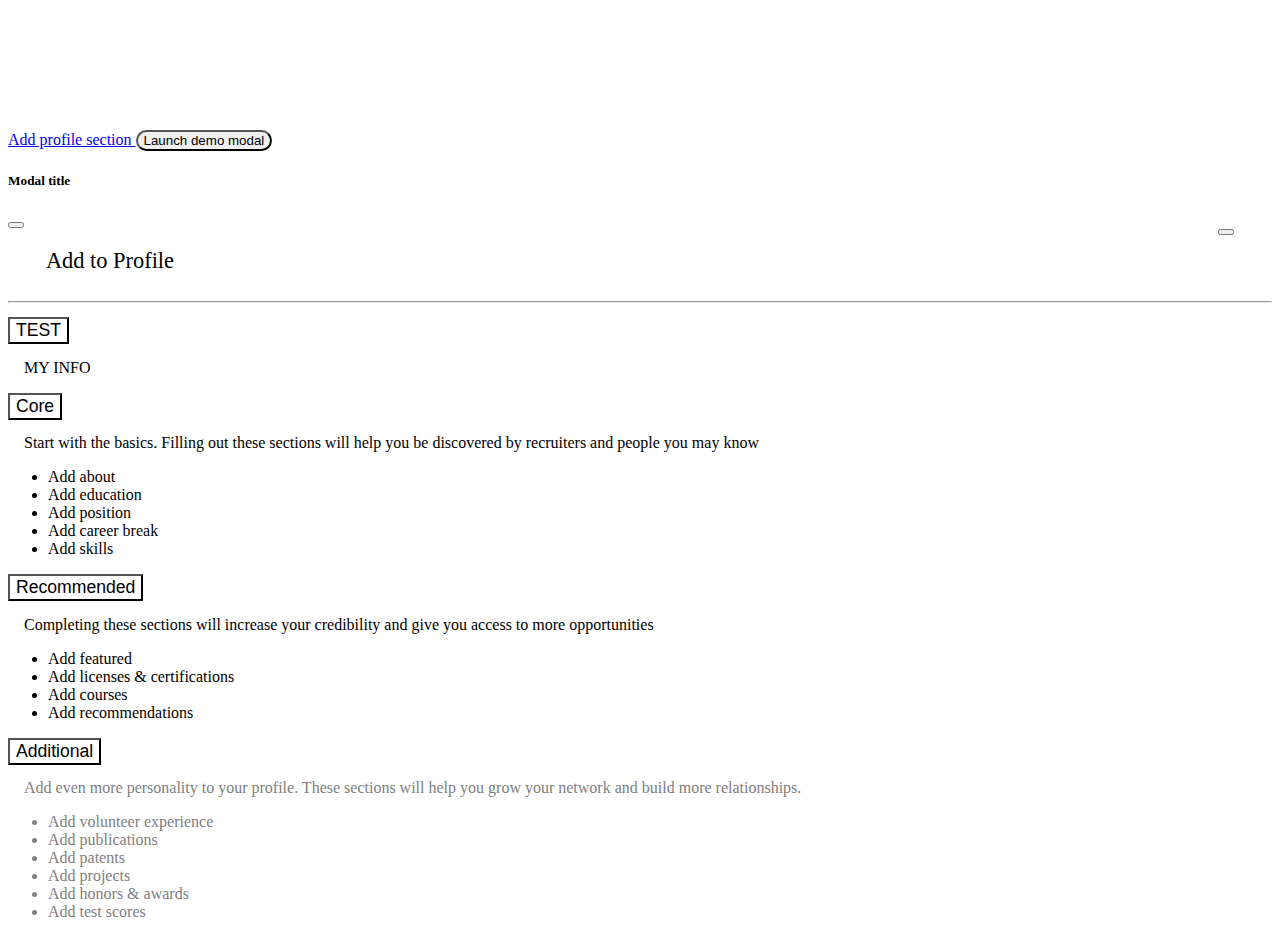
<file: accordion.html>
<!DOCTYPE html>
<html lang="en">
	<head>
		<meta charset="utf-8" />
		<meta name="linkedin" content="Linked in layout" />
		<meta name="viewport" content="width=device-width, initial-scale=1" />
		<title>Alisha Burgfeld LinkedIn</title>
		<link rel="stylesheet" href="https://cdn.jsdelivr.net/npm/bootstrap-icons@1.8.3/font/bootstrap-icons.css" />
		<link
			href="https://cdn.jsdelivr.net/npm/bootstrap@5.2.0-beta1/dist/css/bootstrap.min.css"
			rel="stylesheet"
			integrity="sha384-0evHe/X+R7YkIZDRvuzKMRqM+OrBnVFBL6DOitfPri4tjfHxaWutUpFmBp4vmVor"
			crossorigin="anonymous"
		/>
		<link rel="stylesheet" href="styles.css" />
	</head>
	<body>


			<!-- TEST! -->



		<a class="btn btn-primary" data-bs-toggle="offcanvas" href="#offcanvasExample" role="button" aria-controls="offcanvasExample">
			Add profile section
		</a>





		<!-- <div class="offcanvas offcanvas-end" tabindex="-1" id="offcanvasRight" aria-labelledby="offcanvasRightLabel">
			<div class="offcanvas-header">
				<h5 id="offcanvasRightLabel">Offcanvas right</h5>
				<button type="button" class="btn-close text-reset" data-bs-dismiss="offcanvas" aria-label="Close"></button>
			</div>
			<div class="offcanvas-body">
				<div class="accordion accordion-flush p-3" id="addProfileAccordion">


					<div class="accordion-main-heading">
						<h2 class="accordion-header" id="flush-headingFirst">Add to Profile</h2>
						<button
							type="button"
							class="btn-close accordion-close"
							data-bs-dismiss="addProfileAccordion"
							aria-label="Close"
						></button>
						<hr class="divider" />
					</div> 				HELLO
				</div>
			</div>
		</div> -->












		<!-- Add Profile -->
		<!-- Your text should be on your button while your button is what should be sitting in your header -->
		
		<script
			src="https://cdn.jsdelivr.net/npm/bootstrap@5.2.0-beta1/dist/js/bootstrap.bundle.min.js"
			integrity="sha384-pprn3073KE6tl6bjs2QrFaJGz5/SUsLqktiwsUTF55Jfv3qYSDhgCecCxMW52nD2"
			crossorigin="anonymous"
		></script>

	<!-- <i class="bi bi-arrow-down-right-square-fill fs-2"></i>
						<a
							class="nav-link"
							data-mdb-toggle="offcanvas"
							href="#offcanvasRight"
							role="button"
							aria-controls="offcanvasRight"
						>
							Work
						</a>

						<div class="offcanvas offcanvas-start" tabindex="-1" id="offcanvasRight" aria-labelledby="offcanvasRightLabel">
						<div class="offcanvas-header">
						  <h5 class="offcanvas-title" id="offcanvasRightLabel">Offcanvas</h5>
						  <button type="button" class="btn-close text-reset" data-mdb-dismiss="offcanvasRight" aria-label="Close"></button>
						</div>
						<div class="offcanvas-body">
						  <div>
							Some text as placeholder. In real life you can have the elements you have chosen. Like, text, images,
							lists, etc.
						  </div>
						 </div> 

						 <a class="btn btn-primary" data-bs-toggle="offcanvas" href="#offcanvasExample" role="button" aria-controls="offcanvasExample">
							Link with href
						</a>
						<button class="btn btn-primary" type="button" data-bs-toggle="offcanvas" data-bs-target="#offcanvasExample" aria-controls="offcanvasExample">
							Button with data-bs-target
						</button> -->
						
						<!-- <button class="btn btn-primary" type="button" data-bs-toggle="offcanvas" data-bs-target="#offcanvasRight" aria-controls="offcanvasRight">Toggle right offcanvas</button>

						<div class="offcanvas offcanvas-end" tabindex="-1" id="offcanvasRight" aria-labelledby="offcanvasRightLabel">
							<div class="offcanvas-header">
								<h5 id="offcanvasRightLabel">Offcanvas right</h5>
								<button type="button" class="btn-close text-reset" data-bs-dismiss="offcanvas" aria-label="Close"></button>
							</div>
							<div class="offcanvas-body">
							
						</div> -->

						<button type="button" class="btn btn-primary" data-bs-toggle="modal" data-bs-target="#exampleModal">
							Launch demo modal
						</button>

						<div class="modal fade" id="exampleModal" tabindex="-1" aria-labelledby="exampleModalLabel" aria-hidden="true">
							<div class="modal-dialog">
								<div class="modal-content">
									<div class="modal-header">
										<h5 class="modal-title" id="exampleModalLabel">Modal title</h5>
										<button type="button" class="btn-close" data-bs-dismiss="modal" aria-label="Close"></button>
									</div>
									<div class="modal-body">
										<div class="accordion accordion-flush p-3" id="addProfileAccordion">
											<div class="accordion-main-heading">
												<h2 class="accordion-header" id="flush-headingFirst">Add to Profile</h2>
												<button
													type="button"
													class="btn-close accordion-close"
													data-bs-dismiss="addProfileAccordion"
													aria-label="Close"
												></button>
												<hr class="divider" />
											</div>
											
								
														<!-- TEST -->
											<div class="accordion-item">
												<h2 class="accordion-header" id="flush-headingOne">
													<!-- button within h2 -->
													<button
														class="accordion-button"
														type="button"
														data-bs-toggle="collapse"
														data-bs-target="#flush-collapseTest"
														aria-expanded="false"
														aria-controls="flush-collapseTest"
													>
													<!-- Actual text for the button itself -->
														TEST
													</button>
												</h2>
												<div
													id="flush-collapseTest"
													class="accordion-collapse collapse show"
													aria-labelledby="flush-headingOne"
													data-bs-parent="#addProfileAccordion"
												>
													<div class="accordion-body py-2 px-0 m0">
														<p>MY INFO</p>
													</div>
												</div>
											</div>
								
								
											<!-- CORE -->
											<div class="accordion-item">
												<h2 class="accordion-header" id="flush-headingOne">
													<button
														class="accordion-button"
														type="button"
														data-bs-toggle="collapse"
														data-bs-target="#flush-collapseOne"
														aria-expanded="false"
														aria-controls="flush-collapseOne"
													>
														Core
													</button>
												</h2>
												<div
													id="flush-collapseOne"
													class="accordion-collapse collapse show"
													aria-labelledby="flush-headingOne"
													data-bs-parent="#addProfileAccordion"
												>
													<div class="accordion-body py-2 px-0 m0">
														<p>
															Start with the basics. Filling out these sections will help you be discovered by recruiters
															and people you may know
														</p>
														<ul class="list-group list-group-flush">
															<li class="list-group-item m-1">Add about</li>
															<li class="list-group-item m-1">Add education</li>
															<li class="list-group-item m-1">Add position</li>
															<li class="list-group-item m-1">Add career break</li>
															<li class="list-group-item m-1">Add skills</li>
														</ul>
													</div>
												</div>
											</div>
								
								
								
								
											<div class="accordion-item">
												<h2 class="accordion-header" id="flush-headingTwo">
													<button
														class="accordion-button collapsed"
														type="button"
														data-bs-toggle="collapse"
														data-bs-target="#flush-collapseTwo"
														aria-expanded="false"
														aria-controls="flush-collapseTwo"
													>
														Recommended
													</button>
												</h2>
												<div
													id="flush-collapseTwo"
													class="accordion-collapse collapse"
													aria-labelledby="flush-headingTwo"
													data-bs-parent="#addProfileAccordion"
												>
													<div class="accordion-body py-2 px-0 m0">
														<p>
															Completing these sections will increase your credibility and give you access to more
															opportunities
														</p>
														<ul class="list-group list-group-flush">
															<li class="list-group-item m-1">Add featured</li>
															<li class="list-group-item m-1">Add licenses & certifications</li>
															<li class="list-group-item m-1">Add courses</li>
															<li class="list-group-item m-1">Add recommendations</li>
														</ul>
													</div>
												</div>
											</div>
								
								
								
											<div class="accordion-item">
												<h2 class="accordion-header" id="flush-headingThree">
													<button
														class="accordion-button collapsed"
														type="button"
														data-bs-toggle="collapse"
														data-bs-target="#flush-collapseThree"
														aria-expanded="false"
														aria-controls="flush-collapseThree"
													>
														Additional
													</button>
												</h2>
												<div
													id="flush-collapseThree"
													class="accordion-collapse collapse"
													aria-labelledby="flush-headingThree"
													data-bs-parent="#addProfileAccordion"
												>
													<div class="accordion-body py-2 px-0 m0">
														<p class="font-grey">
															Add even more personality to your profile. These sections will help you grow your network
															and build more relationships.
														</p>
														<ul class="list-group list-group-flush">
															<!-- Add profile -->
															<li class="list-group-item m-1 font-grey">Add volunteer experience</li>
															<li class="list-group-item m-1 font-grey">Add publications</li>
															<li class="list-group-item m-1 font-grey">Add patents</li>
															<li class="list-group-item m-1 font-grey">Add projects</li>
															<li class="list-group-item m-1 font-grey">Add honors & awards</li>
															<li class="list-group-item m-1 font-grey">Add test scores</li>
														</ul>
													</div>
												</div>
											</div>
										</div>
									</div>
									</div>
								</div>
							</div>
						
	</body>
</html>
</file>
<file: styles.css>
/*-------HEADING STYLES--------*/

.open-to-dropdown-heading {
    font-size: 1rem;
    font-weight: 600;
}

h1 {
    font-size: 1.5rem;
}

h2 {
    font-size: 1.1rem;
    font-weight: 300;
}

#flush-headingFirst {
    font-size: 1.4rem;
    font-weight: 300;
    display: inline-block;
    margin-left: 3%;
}
.accordion-header {
    font-size: 1.1rem;
    color: black;
    font-weight: 450;
}



/*-------ICON STYLES-----------*/

.bi-search {
    position: absolute;
    left: 5px;
    top: 5px;
}

.bi-camera-fill {
    position: absolute;
    top: 8%;
    left: 90%;
    color: blue;
    font-size: 1.8rem;
}

.bi-pencil {
    position: absolute;
    color: #47494a;
    top: -140%;
    right: 15%;
    font-size: 1.3rem;
    font-weight: bold;
}

#blurry {
    margin-left: 6rem;
}


/*----------NAVBAR STYLES------------*/

/* I added and extra class to all your icon + text divs. That way, you can align the items and make them vertical within a flex box. */
.ic{
    display: flex;
    flex-direction: column;
    align-items: center;
}



.nav-link{
    padding-right:50px;
}


.nav-form {
    position: relative;
}

.search-text {
    padding-left: 25px;
}

.mini-profile-pic {
    border-radius: 50%;
    height:10%;
    width: 10%;
}

.dropdown-profile-pic {
    border-radius: 50%;
    height:80%;
    width: 75%;
}

.dropdown-menu{
    width:65%;
}

/*----------------CONTENT SIZING----------*/

.main,.side {
    height: 100px;
}

body {
    margin-top: 130px;
}

.profile-background, .right-profile-content, .left-profile-content, .accordion-main-heading {
    position: relative;
}

.main-profile-picture {
    border: white 0.2rem solid;
    border-radius: 50%;
    position: absolute;
    height: 75%;
    top: -70%;
    left: 8%;
}

.dropdown.open-to {             /*why aren't my buttons lining up? */
    display:inline-block
}

/*-----------FONT STYLES-------------*/

.font-blue {
    color:blue;
}

.font-grey {
    color: grey;
}

.current-job-title {
    font-size: 1.1rem;
    font-weight: 350;
    display: inline-block;
}

span {
    display: block;
    font-size: .9rem;
    font-weight: 350px;
}

.open-to-dropdown-par {
    font-size: .95rem;
}

.accordion-body p {
    margin-left: 1rem;
    margin-top: 0.5rem;
    font-weight: 300;
}


/*----------------BUTTON STYLES-------------*/

/* .profile-buttons button {
     display: inline-block;          why isn't my add profile section button going inline? 
} */

/* You want to specify the child and override the width: 100% in the
default version of this. The reason it wasn't working was because you have the buttons in the divs first so you weren't referencing anything.*/
.profile-buttons > *{
    width: auto;
}


.btn {
    border-radius:1.6rem;   
}

.blue-fill-btn::after {         /*gets rid of dropdown arrow */
    content: none;
}

#moreDropdownMenuButton::after {
    content: none;
}

/* Accordian size */
.accordion{
    width:100%;
}

.accordion-close {
    position: absolute;
    right:3%;
}

.accordion-button, .accordion-button:not(.collapsed) {
    font-size: 1.1rem;
    color: black;
    font-weight: 400; 
    background-color: transparent;
}




















/* @media (min-width: 768px) {      didn't get rid of the side element
    .side {
        visibility: hidden;
        display: none;
    }
} */
</file>
